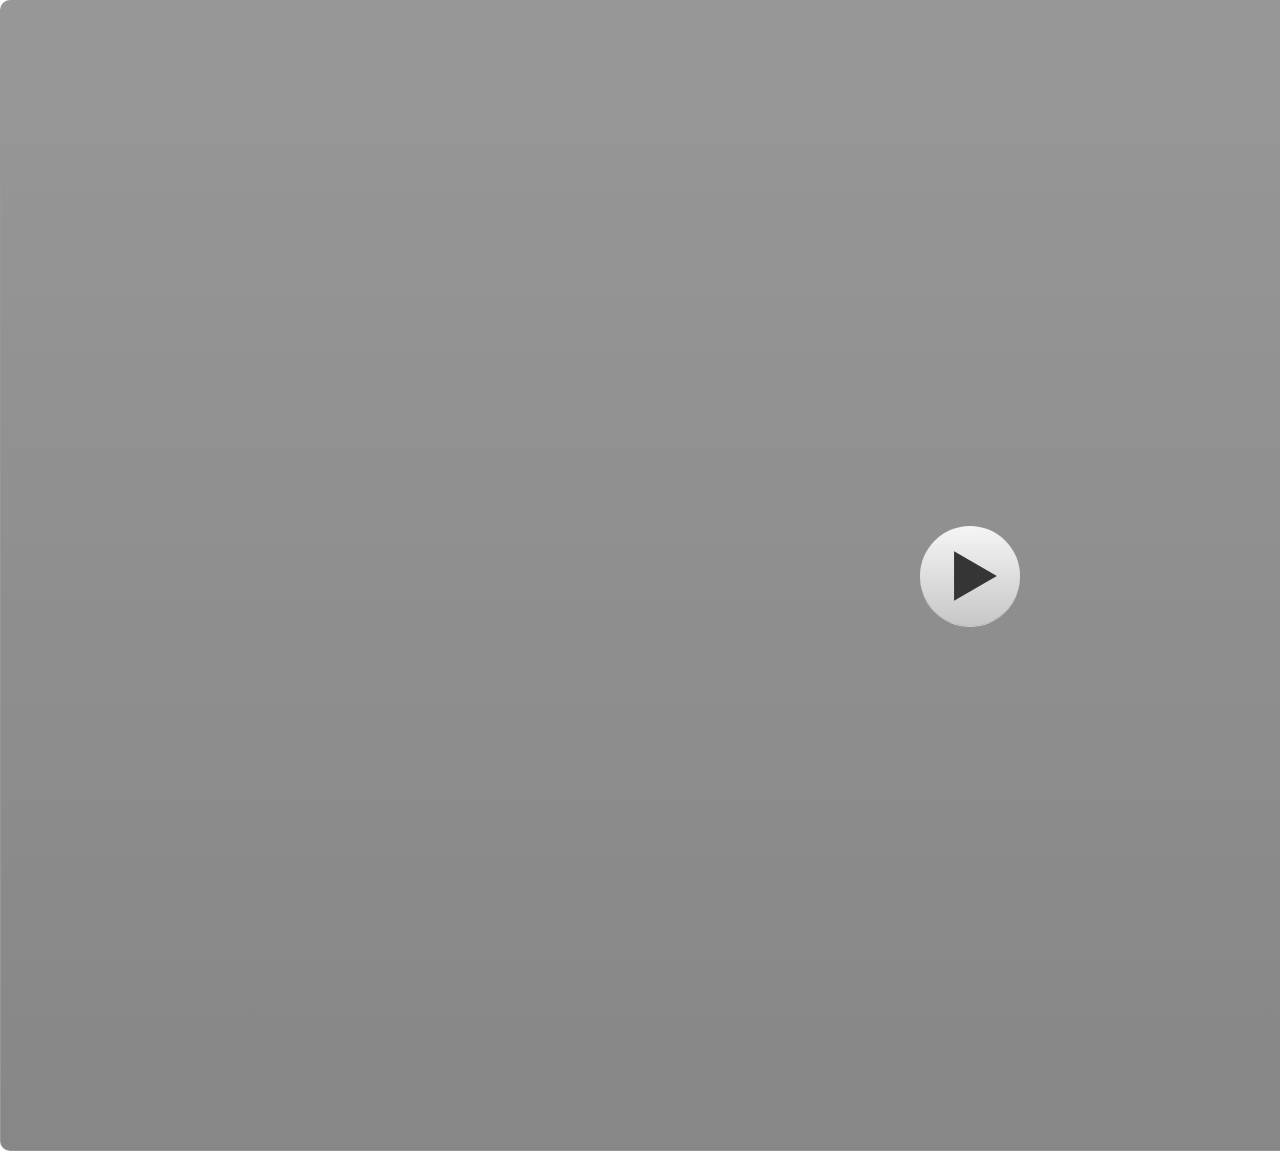
<file: index.html>
﻿<!doctype html>
<html lang="en-US">
<head>
  <meta charset="utf-8">
  <!-- Created using Storyline 3 - http://www.articulate.com  -->
  <!-- version: 3.20.30234.0 -->
  <title>MPI Pancaindra Rainbow Ruby</title>
  <meta http-equiv="x-ua-compatible" content="IE=edge"/>
  <meta name="viewport" content="width=device-width,initial-scale=1,user-scalable=no,shrink-to-fit=no,minimal-ui"/>
  <meta name="apple-mobile-web-app-capable" content="yes"/>
  <style>
    html, body { height: 100%; padding: 0; margin: 0 }
    #app { height: 100%; width: 100%; }
  </style>

  <script>
    window.DS = {};
    window.globals = {
      DATA_PATH_BASE: '',
      HAS_FRAME: true,
      HAS_SLIDE: true,

      lmsPresent: false,
      tinCanPresent: false,
      cmi5Present: false,
      aoSupport: false,
      scale: 'noscale',
      captureRc: false,
      browserSize: 'optimal',
      bgColor: '#FFFFFF',
      features: '',
      themeName: 'classic',
      preloaderColor: '#FFFFFF',
      suppressAnalytics: false,
      productChannel: 'perpetual',
      publishSource: 'storyline',
      aid: '',
      cid: '5c1e75ef-ce2b-490e-85e4-bdbe77e47449',
      playerVersion: '3.20.30234.0',
      publishTimestamp: '2025-12-14T12:23:02.2858098Z',
      maxIosVideoElements: 10,
      connectionSettings: { },

      
      parseParams: function(qs) {
        if (window.globals.parsedParams != null) {
          return window.globals.parsedParams;
        }
        qs = (qs || window.location.search.substr(1)).split('+').join(' ');
        var params = {},
            tokens,
            re = /[?&]?([^=]+)=([^&]*)/g;

        while (tokens = re.exec(qs)) {
          params[decodeURIComponent(tokens[1]).trim()] =
            decodeURIComponent(tokens[2]).trim();
        }
        window.globals.parsedParams = params;
        return params;
      }

    };
  </script>
  <script>
    var isIe11 = ('ActiveXObject' in window || window.MSBlobBuilder != null)
      && window.msCrypto != null && !window.ActiveXObject;
    if (isIe11) {
      window.globals.unsupportedBrowser = true;
      document.write(atob('[base64]'));
    }
  </script>
  
  <script>window.THREE = { };</script>
  
</head>
<body style="background: #FFFFFF" class="cs-HTML theme-classic">
  <!-- 360 -->
  <script>!function(){var e,i=/iPhone/i,o=/iPod/i,n=/iPad/i,t=/\biOS-universal(?:.+)Mac\b/i,r=/\bAndroid(?:.+)Mobile\b/i,a=/Android/i,d=/(?:SD4930UR|\bSilk(?:.+)Mobile\b)/i,p=/Silk/i,l=/Windows Phone/i,u=/\bWindows(?:.+)ARM\b/i,b=/BlackBerry/i,s=/BB10/i,c=/Opera Mini/i,f=/\b(CriOS|Chrome)(?:.+)Mobile/i,h=/Mobile(?:.+)Firefox\b/i,v=function(e){return void 0!==e&&"MacIntel"===e.platform&&"number"==typeof e.maxTouchPoints&&e.maxTouchPoints>1&&"undefined"==typeof MSStream};e=function(e){var m={userAgent:"",platform:"",maxTouchPoints:0};e||"undefined"==typeof navigator?"string"==typeof e?m.userAgent=e:e&&e.userAgent&&(m={userAgent:e.userAgent,platform:e.platform,maxTouchPoints:e.maxTouchPoints||0}):m={userAgent:navigator.userAgent,platform:navigator.platform,maxTouchPoints:navigator.maxTouchPoints||0};var g=m.userAgent,y=g.split("[FBAN");void 0!==y[1]&&(g=y[0]),void 0!==(y=g.split("Twitter"))[1]&&(g=y[0]);var A=function(e){return function(i){return i.test(e)}}(g),w={apple:{phone:A(i)&&!A(l),ipod:A(o),tablet:!A(i)&&(A(n)||v(m))&&!A(l),universal:A(t),device:(A(i)||A(o)||A(n)||A(t)||v(m))&&!A(l)},amazon:{phone:A(d),tablet:!A(d)&&A(p),device:A(d)||A(p)},android:{phone:!A(l)&&A(d)||!A(l)&&A(r),tablet:!A(l)&&!A(d)&&!A(r)&&(A(p)||A(a)),device:!A(l)&&(A(d)||A(p)||A(r)||A(a))||A(/\bokhttp\b/i)},windows:{phone:A(l),tablet:A(u),device:A(l)||A(u)},other:{blackberry:A(b),blackberry10:A(s),opera:A(c),firefox:A(h),chrome:A(f),device:A(b)||A(s)||A(c)||A(h)||A(f)},any:!1,phone:!1,tablet:!1};return w.any=w.apple.device||w.android.device||w.windows.device||w.other.device,w.phone=w.apple.phone||w.android.phone||w.windows.phone,w.tablet=w.apple.tablet||w.android.tablet||w.windows.tablet,w}(),"object"==typeof exports&&"undefined"!=typeof module?module.exports=e:"function"==typeof define&&define.amd?define((function(){return e})):this.isMobile=e}();
    window.isMobile.apple.tablet = window.isMobile.apple.tablet ||
      (navigator.platform === 'MacIntel' && navigator.maxTouchPoints > 1);
    window.isMobile.apple.device = window.isMobile.apple.device || window.isMobile.apple.tablet;
    window.isMobile.tablet = window.isMobile.tablet || window.isMobile.apple.tablet;
    window.isMobile.any = window.isMobile.any || window.isMobile.apple.tablet;
  </script>

  <div id="focus-sink" tabindex="-1"></div>

  <div id="preso"></div>
  <script>
    (function() {

      var classTypes = [ 'desktop', 'mobile', 'phone', 'tablet' ];

      var addDeviceClasses = function(prefix, testObj) {
        var curr, i;
        for (i = 0; i < classTypes.length; i++) {
          curr = classTypes[i];
          if (testObj[curr]) {
            document.body.classList.add(prefix + curr);
          }
        }
      };

      var params = window.globals.parseParams(),
          isDevicePreview = params.devicepreview === '1',
          isPhoneOverride = params.deviceType === 'phone' || (isDevicePreview && params.phone == '1'),
          isTabletOverride = (params.deviceType === 'tablet' || isDevicePreview) && !isPhoneOverride,
          isMobileOverride = isPhoneOverride || isTabletOverride;

      var deviceView = {
        desktop: !window.isMobile.any && !isMobileOverride,
        mobile: window.isMobile.any || isMobileOverride,
        phone: isPhoneOverride || (window.isMobile.phone && !isTabletOverride),
        tablet: isTabletOverride || window.isMobile.tablet
      };

      window.globals.deviceView = deviceView;
      window.isMobile.desktop = !window.isMobile.any;
      window.isMobile.mobile = window.isMobile.any;

      addDeviceClasses('view-', deviceView);

    })();
  </script>
  
  <script src='story_content/user.js' type=text/javascript></script>
  <div class="slide-loader"></div>

  <script>
    if (window.globals.deviceView.isMobile) { var doc = document, loader = doc.body.querySelector('.slide-loader'); [ 1, 2, 3 ].forEach(function(n) { var d = doc.createElement('div'); d.style.backgroundColor = window.globals.preloaderColor; d.classList.add('mobile-loader-dot'); d.classList.add('dot' + n); loader.appendChild(d); }); }
  </script>

  <div class="mobile-load-title-overlay" style="display: none">
    <div class="mobile-load-title">MPI Pancaindra Rainbow Ruby</div>
  </div>

  <div class="mobile-chrome-warning"></div>

  
<style>
  .warn-connection-dialog {
    display: none;
    background: transparent;
    pointer-events: none;
    position: fixed;
    left: 0;
    top: 0;
    width: 100%;
    height: 100%;
    z-index: 999;
  }

  .warn-connection-content {
    border-radius: 4px;
    background: white;
    border: 1px solid #E7E7E7;
    color: #333333;
    box-shadow: 0 2px 4px rgba(0, 0, 0, 0.25);
    transition: all 150ms ease-out;
    position: absolute;
    white-space: nowrap;
  }

  .view-phone.is-landscape .warn-connection-content {
    left: 23px;
    bottom: 23px;
  }

  .view-tablet.is-landscape .warn-connection-content {
    left: 50%;
    top: 20px;
    transform: translateX(-50%);
  }

  .is-portrait .warn-connection-content {
    transform: translate(-50%, calc(-100% - 15px));
  }

  .warn-connection-content p {
    display: inline-block;
    margin: 0 8px 0 0;
    line-height: 33px;
    font-size: 11px;
  }

  .warn-connection-content svg {
    position: relative;
    vertical-align: middle;
    margin: 0 2px 2px 8px;
  }

  .view-desktop .warn-connection-content {
    left: 1.5em;
    bottom: 1.5em;
  }

  .view-desktop .warn-connection-content p {
    font-size: 1.1em;
  }

  .is-offline .warn-connection-dialog {
    display: block;
  }

  .is-offline .cs-panel * {
    pointer-events: none !important;
  }

  .is-offline .cs-panel {
    pointer-events: all !important;
  }

  .is-offline #nav-controls * {
    pointer-events: none !important;
  }

  .is-offline #nav-controls {
    pointer-events: all !important;
  }
</style>

<div class="warn-connection-dialog">
  <div class="warn-connection-content">
    <svg width="17" height="15" viewBox="0 0 17 15" xmlns="http://www.w3.org/2000/svg">
      <path fill="#8F0000" stroke="white" d="M16.07,12.98 L15.88,12.23 L9.51,1.21 C8.97,0.26,7.6,0.26,7.06,1.21 L0.69,12.23 C0.15,13.16,0.81,14.36,1.91,14.36 H14.65 C15.47,14.36,16.05,13.7,16.07,12.98 Z"/>
      <path fill="white" stroke="white" d="M8.58,5.5 C8.35,5.28,8.5,5.35,8.21,5.32 C8.09,5.35,7.97,5.49,7.96,5.67 C7.97,5.79,7.98,5.92,7.98,6.04 L7.98,6.04 C7.99,6.17,8,6.31,8.01,6.43 L8.01,6.44 C8.03,6.92,8.06,7.41,8.09,7.9 L8.09,7.9 C8.12,8.39,8.14,8.88,8.17,9.37 C8.17,9.39,8.18,9.42,8.2,9.44 C8.23,9.46,8.25,9.47,8.28,9.47 C8.31,9.47,8.34,9.46,8.35,9.44 C8.37,9.43,8.38,9.4,8.39,9.35 L8.39,9.34 C8.39,9.24,8.4,9.15,8.4,9.05 L8.4,9.05 C8.41,8.96,8.41,8.86,8.42,8.75 C8.43,8.44,8.45,8.12,8.47,7.81 L8.47,7.81 C8.49,7.49,8.51,7.18,8.53,6.87 C8.55,6.46,8.56,6.05,8.59,5.64 L8.6,5.62 C8.6,5.57,8.59,5.53,8.58,5.5 L8.21,5.32 Z"/>
      <circle fill="white" stroke="white" cx="8.3" cy="11.35" r="0.3"/>
    </svg>
    <p>You are offline. Trying to reconnect...</p>
  </div>
</div>

<script>
  (function() {
    window.DS.connection = {
      warningShown: false,
      assets: {},
      loadingAssetGroup: false,
      retryDelay: 500
    };

    // @TODO this is POC code and can be cleaned up a bit more if we move forward
    // with the feature



    // The `window.globals.features` variable must be set in `webpack.dev.config` when testing locally - it is not enough
    // to have it in the data - but it must be set there as well.
    var useConnectionMessages = window.AbortController != null &&
      window.location.protocol != 'file:' &&
      window.globals.features.indexOf('ConnectionMessages') != -1;

    window.DS.connection.useConnectionMessages = useConnectionMessages

    var assetCount = 0;
    var checkLoadedId;
    var connectionSettings = window.globals.connectionSettings;

    if (useConnectionMessages && connectionSettings != null) {
      var contentEl = document.querySelector('.warn-connection-content');
      var messageEl = contentEl.querySelector('p')

      if (connectionSettings.useDarkTheme) {
        contentEl.style.borderColor = '#BABBBA';
        contentEl.style.backgroundColor = '#282828';
        contentEl.style.color = '#FFFFFF';
      }

      if (connectionSettings.message != null) {
        messageEl.textContent = window.decodeURIComponent(connectionSettings.message);
      }
    }

    function checkAssetsReady() {
      for (var i in DS.connection.assets) {
        if (!DS.connection.assets[i].success) {
          return false;
        }
      }
      return true;
    }

    function stopAssetGroup() {
      if (!useConnectionMessages) { return; }

      assetCount = 0;

      DS.connection.oldAssetGroup = DS.connection.assets;
      DS.connection.assets = {};
      DS.connection.loadingAssetGroup = false;
      clearInterval(checkLoadedId);
    }

    function startAssetGroup() {
      if (!useConnectionMessages) { return; }
      var ticks = 0;
      clearInterval(checkLoadedId);
      checkLoadedId = setInterval(function() {
        var loaded = 0;
        if (assetCount === 0 && loaded === 0) {
          clearInterval(checkLoadedId);
          return;
        }

        for (var i in DS.connection.assets) {
          if (DS.connection.assets[i].success) {
            loaded++;
          }
        }

        if (assetCount === loaded && checkAssetsReady()) {
          for (var i in DS.connection.assets) {
            if (DS.connection.assets[i].action) {
              DS.connection.assets[i].action();
            }
          }
          hideWarning();
          stopAssetGroup();
        }
      }, 100)
    }

    function requiredAsset(url, action, retry, type) {
      if (!useConnectionMessages) { return; }
      if (DS.connection.assets[url]) { return; }

      DS.connection.assets[url] = {
        success: false, action: action, retry: retry, type: type
      };
      assetCount = Object.keys(DS.connection.assets).length;
      if (!DS.connection.loadingAssetGroup) {
        startAssetGroup();
      }
      DS.connection.loadingAssetGroup = true;
    }

    function assetLoaded(url) {
      if (!useConnectionMessages) { return; }
      if (DS.connection.assets[url]) {
        DS.connection.assets[url].success = true;
      }
    }

    function assetFailed(url) {
      if (!useConnectionMessages) { return; }
      if (!DS.connection.assets[url]) {
        if (/\.js$/.test(url)) {
          setTimeout(function() {
            if (DS.connection.lastSlideLoaded != null) {
              DS.connection.lastSlideLoaded();
            }
          }, DS.connection.retryDelay);
        }
        return;
      }
      if (!DS.connection.warningShown) { showWarning(); }
      if (DS.connection.assets[url].retry) {
        setTimeout(function() {
          if (!DS.connection.assets[url].success) {
            DS.connection.assets[url].retry()
          }
        }, DS.connection.retryDelay);
      }
    }

    function hideWarning() {
      document.body.classList.remove('is-offline');
      DS.connection.warningShown = false;
    }
    DS.connection.hideWarning = hideWarning

    function showWarning(btn) {
      document.body.classList.add('is-offline')
      DS.connection.warningShown = true;
      updateWarningPosition();
    }

    function updateWarningPosition() {
      if (!DS.connection.warningShown) {
        return;
      }

      var isPortrait = document.body.classList.contains('is-portrait');
      var warningEl = document.querySelector('.warn-connection-content');

      if (isPortrait) {
        var slide = document.querySelector('.primary-slide');
        var slideRect = slide.getBoundingClientRect();

        warningEl.style.top = `${slideRect.top}px`
        warningEl.style.left = `${slideRect.left + slideRect.width / 2}px`
      } else {
        warningEl.style.top = null;
        warningEl.style.left = null;
      }

      window.requestAnimationFrame(updateWarningPosition);
    }

    // these will all be noops if the feature flag isn't set in
    // the data and `window.globals.features`
    DS.connection.requiredAsset = requiredAsset;
    DS.connection.assetLoaded = assetLoaded;
    DS.connection.assetFailed = assetFailed;
    DS.connection.stopAssetGroup = stopAssetGroup;
    DS.connection.startAssetGroup = startAssetGroup;
  })();
</script>


  <script>
    
    if (window.autoSpider && window.vInterfaceObject) {
      document.querySelector('.mobile-load-title-overlay').style.display = 'none';
    }
  </script>

  

  <link rel="stylesheet" href="html5/data/css/output.min.css" data-noprefix/>
</body>
<script src="html5/lib/scripts/bootstrapper.min.js"></script>
</html>
</file>
<file: html5/data/css/output.min.css>
@font-face {
  font-family: 'Open SansBold CharsBold97856752';
  src: url('[data-uri]');
  font-style: normal;
  font-weight: normal;
}
@font-face {
  font-family: 'Open Sans Charset1_ 5o0606F864C';
  src: url('[data-uri]');
  font-style: normal;
  font-weight: normal;
}
@font-face {
  font-family: 'Open Sans Charset0_v9TY33EDE6F2';
  src: url('[data-uri]');
  font-style: normal;
  font-weight: normal;
}
@font-face {
  font-family: 'Open SansBold CharsBoldE47A47C6';
  src: url('[data-uri]');
  font-style: normal;
  font-weight: normal;
}
.cs-pxabnsnfns00000000001 .cs-infopanel  {
  box-shadow: 0 1px 0 rgba(184, 184, 184, 1);
  background: rgba(255, 255, 255, 1);
}
.cs-pxabnsnfns00000000001 .cs-infopanel .cs-link {
  color: rgba(124, 34, 128, 1);
}
.cs-pxabnsnfns00000000001 .cs-infopanel .cs-link:hover {
  color: rgba(0, 0, 238, 1);
}
.cs-pxabnsnfns00000000001 .cs-infopanel .cs-name {
  color: rgba(68, 68, 68, 1);
}
.cs-pxabnsnfns00000000001 .cs-infopanel .cs-title {
  color: rgba(153, 153, 153, 1);
}
.cs-pxabnsnfns00000000001 .cs-infopanelpopup  {
  box-shadow: 0 1px 0 rgba(184, 184, 184, 1);
  background: linear-gradient(180deg, rgba(233, 233, 233, 1) 0%, rgba(207, 207, 207, 1) 100%);
}
.cs-pxabnsnfns00000000001 .cs-infopanelpopup .cs-link {
  color: rgba(124, 34, 128, 1);
}
.cs-pxabnsnfns00000000001 .cs-infopanelpopup .cs-link:hover {
  color: rgba(0, 0, 238, 1);
}
.cs-pxabnsnfns00000000001 .cs-infopanelpopup .cs-name {
  color: rgba(68, 68, 68, 1);
}
.cs-pxabnsnfns00000000001 .cs-infopanelpopup .cs-bio {
  color: rgba(153, 153, 153, 1);
}
.cs-pxabnsnfns00000000001 .cs-timer  {
  color: rgba(85, 85, 85, 1);
}
.cs-pxabnsnfns00000000001 .cs-duration stop:first-child {
  stop-color: rgba(0, 215, 255, 1);
}
.cs-pxabnsnfns00000000001 .cs-duration stop:last-child {
  stop-color: rgba(0, 171, 255, 1);
}
.cs-pxabnsnfns00000000001 .cs-elapsed stop:first-child {
  stop-color: rgba(254, 227, 71, 1);
}
.cs-pxabnsnfns00000000001 .cs-elapsed stop:last-child {
  stop-color: rgba(252, 204, 42, 1);
}
.cs-pxabnsnfns00000000001 .cs-timer .cs-pie .cs-innerstroke {
  stroke: rgba(199, 199, 199, 1);
}
.cs-pxabnsnfns00000000001 .cs-timer .cs-pie .cs-innerborder {
  stroke: rgba(255, 255, 255, 1);
}
.cs-pxabnsnfns00000000001 .cs-window  {
  box-shadow: 0 8px 5px rgba(0, 0, 0, 0.2);
  border-color: rgba(234, 234, 234, 1);
  background: rgba(243, 243, 243, 1);
  color: rgba(85, 85, 85, 1);
}
.cs-pxabnsnfns00000000001 .cs-window .cs-diva {
  border-color: rgba(247, 247, 247, 1);
}
.cs-pxabnsnfns00000000001 .cs-window .cs-divb {
  border-color: rgba(211, 211, 211, 1);
}
.cs-pxabnsnfns00000000001 .cs-editor .cs-editor-slide {
  color: rgba(85, 85, 85, 1);
}
.cs-pxabnsnfns00000000001 .cs-editor .cs-editor-html {
  color: rgba(68, 68, 68, 1);
}
.cs-pxabnsnfns00000000001 .cs-editor .cs-editor-button {
  text-shadow: 0 1px 0 rgba(240, 240, 240, 1);
  color: rgba(53, 53, 53, 1);
  border-color: rgba(177, 177, 177, 1);
  background: linear-gradient(180deg, rgba(245, 245, 245, 1) 0%, rgba(199, 199, 199, 1) 100%);
}
.cs-pxabnsnfns00000000001 .cs-editor .cs-editor-button:hover {
  background: linear-gradient(180deg, rgba(242, 242, 242, 1) 0%, rgba(175, 175, 175, 1) 100%);
}
.cs-pxabnsnfns00000000001 .cs-editor .cs-editor-button:active {
  background: linear-gradient(180deg, rgba(199, 199, 199, 1) 0%, rgba(244, 244, 244, 1) 100%);
}
.cs-pxabnsnfns00000000001 .cs-listitem  {
  color: rgba(53, 53, 53, 1);
  border-color: rgba(223, 223, 223, 1);
}
.cs-pxabnsnfns00000000001 .cs-listitem.cs-viewed {
  color: rgba(144, 144, 144, 1);
}
.cs-pxabnsnfns00000000001 .cs-listitem.cs-selected {
  color: rgba(53, 53, 53, 1);
  background: rgba(192, 226, 241, 1);
}
.cs-pxabnsnfns00000000001 .cs-listitem.cs-selected:hover {
  background: rgba(192, 226, 241, 1);
}
.cs-pxabnsnfns00000000001 .cs-listitem.cs-selected.hover {
  background: rgba(192, 226, 241, 1);
}
.cs-pxabnsnfns00000000001 .cs-listitem.cs-selected:focus {
  background: rgba(192, 226, 241, 1);
}
.cs-pxabnsnfns00000000001 .cs-listitem .cs-icon-carrot {
  fill: rgba(53, 53, 53, 1);
}
.cs-pxabnsnfns00000000001 .cs-listitem .cs-icon-carrot .cs-shadow {
  fill: rgba(255, 255, 255, 1);
}
.cs-pxabnsnfns00000000001 .cs-listitem:hover {
  background: rgba(230, 230, 230, 1);
}
.cs-pxabnsnfns00000000001 .cs-listitem.hover {
  background: rgba(230, 230, 230, 1);
}
.cs-pxabnsnfns00000000001 .cs-listitem:focus {
  background: rgba(230, 230, 230, 1);
}
.cs-pxabnsnfns00000000001 .cs-glossary  {
  color: rgba(53, 53, 53, 1);
}
.cs-pxabnsnfns00000000001 .cs-glossary .cs-scrolling-panel {
  background: rgba(231, 231, 231, 1);
}
.cs-pxabnsnfns00000000001 .cs-glossary .cs-term.cs-selected .cs-choice-list-trigger {
  color: rgba(53, 53, 53, 1);
  background: rgba(192, 226, 241, 1);
}
.cs-pxabnsnfns00000000001 .cs-glossary .cs-term.cs-selected .cs-choice-list-trigger:focus {
  color: rgba(53, 53, 53, 1);
  background: rgba(192, 226, 241, 1);
}
.cs-pxabnsnfns00000000001 .cs-glossary .cs-term:hover .cs-choice-list-trigger {
  background: rgba(230, 230, 230, 1);
}
.cs-pxabnsnfns00000000001 .cs-glossary .cs-term.hover .cs-choice-list-trigger {
  background: rgba(230, 230, 230, 1);
}
.cs-pxabnsnfns00000000001 .cs-glossary .cs-term .cs-choice-list-trigger:focus {
  background: rgba(230, 230, 230, 1);
}
.cs-pxabnsnfns00000000001 .cs-glossary .cs-diva {
  border-color: rgba(226, 226, 226, 1);
}
.cs-pxabnsnfns00000000001 .cs-glossary .cs-divb {
  border-color: rgba(226, 226, 226, 1);
}
.cs-pxabnsnfns00000000001 .cs-glossary .cs-divc {
  border-color: rgba(250, 250, 250, 1);
}
.cs-pxabnsnfns00000000001 .cs-glossary .cs-heading {
  color: rgba(68, 68, 68, 1);
}
.cs-pxabnsnfns00000000001 .cs-resource .cs-separator {
  border-color: rgba(224, 224, 224, 1);
}
.cs-pxabnsnfns00000000001 .cs-outline  {
  color: rgba(68, 68, 68, 1);
}
.cs-pxabnsnfns00000000001 .cs-outline .cs-diva {
  border-color: rgba(198, 198, 198, 1);
}
.cs-pxabnsnfns00000000001 .cs-outline .cs-divb {
  border-color: rgba(249, 249, 249, 1);
}
.cs-pxabnsnfns00000000001 .cs-outline .cs-divc {
  border-color: rgba(225, 225, 225, 1);
}
.cs-pxabnsnfns00000000001 .cs-outline .cs-search-filter:hover {
  color: rgba(0, 0, 238, 1);
}
.cs-pxabnsnfns00000000001 .cs-outline .cs-search-filter.hover {
  color: rgba(0, 0, 238, 1);
}
.cs-pxabnsnfns00000000001 .cs-transcript  {
  color: rgba(68, 68, 68, 1);
}
.cs-pxabnsnfns00000000001 .cs-transcript .cs-div {
  border-color: rgba(225, 225, 225, 1);
}
.cs-pxabnsnfns00000000001 .cs-tabs:not(.topmenu-item) {
  color: rgba(85, 85, 85, 1);
}
.cs-pxabnsnfns00000000001 .cs-tabs .cs-inner-button:not(.topmenu-item) {
  text-shadow: 0 1px 0 rgba(240, 240, 240, 1);
}
.cs-pxabnsnfns00000000001 .cs-tabs:hover:not(.topmenu-item) {
  color: rgba(51, 51, 51, 1);
}
.cs-pxabnsnfns00000000001 .cs-tabs.cs-selected {
  background: rgba(243, 243, 243, 1);
  color: rgba(51, 51, 51, 1);
}
.cs-pxabnsnfns00000000001 .cs-seekcontrol  {
  background: linear-gradient(180deg, rgba(245, 245, 245, 1) 0%, rgba(199, 199, 199, 1) 100%);
  border-color: rgba(177, 177, 177, 1);
}
.cs-pxabnsnfns00000000001 .cs-seekcontrol .cs-button:hover .cs-icon {
  fill: rgba(85, 85, 85, 1);
}
.cs-pxabnsnfns00000000001 .cs-seekcontrol .cs-button.hover .cs-icon {
  fill: rgba(85, 85, 85, 1);
}
.cs-pxabnsnfns00000000001 .cs-seekcontrol .cs-button .cs-icon-shadow {
  fill: rgba(240, 240, 240, 1);
}
.cs-pxabnsnfns00000000001 .cs-seekcontrol .cs-button .cs-icon {
  fill: rgba(45, 45, 45, 1);
}
.cs-pxabnsnfns00000000001 .cs-seekcontrol .cs-seek .cs-fill {
  background: rgba(255, 255, 255, 1);
}
.cs-pxabnsnfns00000000001 .cs-seekcontrol .cs-seek {
  background: rgba(231, 231, 231, 1);
  border-color: rgba(184, 184, 184, 1);
}
.cs-pxabnsnfns00000000001 .cs-searchinput .cs-input {
  color: rgba(138, 138, 138, 1);
  border-color: rgba(173, 173, 173, 1);
  background: rgba(223, 223, 223, 1);
}
.cs-pxabnsnfns00000000001 .cs-searchinput .cs-input:focus {
  color: rgba(51, 51, 51, 1);
  background: rgba(250, 250, 250, 1);
}
.cs-pxabnsnfns00000000001 .cs-searchinput .cs-input:hover {
  box-shadow: inset 0 0 1px 0 rgba(107, 248, 255, 1);
}
.cs-pxabnsnfns00000000001 .cs-searchinput .cs-input.hover {
  box-shadow: inset 0 0 1px 0 rgba(107, 248, 255, 1);
}
.cs-pxabnsnfns00000000001 .cs-searchinput .cs-button .cs-icon {
  fill: rgba(138, 138, 138, 1);
}
.cs-pxabnsnfns00000000001 .cs-searchinput .cs-button:hover {
  fill: linear-gradient(180deg, rgba(245, 245, 245, 1) 0%, rgba(199, 199, 199, 1) 100%);
}
.cs-pxabnsnfns00000000001 .cs-searchinput .cs-button.hover {
  fill: linear-gradient(180deg, rgba(245, 245, 245, 1) 0%, rgba(199, 199, 199, 1) 100%);
}
.cs-pxabnsnfns00000000001 .cs-menu  {
  box-shadow: 0 1px 0 rgba(184, 184, 184, 1);
  background: rgba(243, 243, 243, 1);
}
.cs-pxabnsnfns00000000001 .cs-topmenu-item.active .cs-tab {
  background: rgba(243, 243, 243, 1);
}
.cs-pxabnsnfns00000000001 .cs-logo  {
  box-shadow: 0 1px 0 rgba(184, 184, 184, 1);
  background: rgba(255, 255, 255, 1);
}
.cs-pxabnsnfns00000000001 .cs-checkbox  {
  color: rgba(68, 68, 68, 1);
}
.cs-pxabnsnfns00000000001 .cs-checkbox:hover {
  border-color: rgba(107, 248, 255, 1);
}
.cs-pxabnsnfns00000000001 .cs-checkbox.hover {
  border-color: rgba(107, 248, 255, 1);
}
.cs-pxabnsnfns00000000001 .cs-checkbox .cs-box {
  color: rgba(255, 255, 255, 1);
  border-color: rgba(184, 184, 184, 1);
}
.cs-pxabnsnfns00000000001 .cs-checkbox .cs-box:checked::after {
  color: rgba(51, 204, 0, 1);
}
.cs-pxabnsnfns00000000001 .cs-checkbox .cs-box.checked.after {
  color: rgba(51, 204, 0, 1);
}
.cs-pxabnsnfns00000000001 .cs-button  {
  text-shadow: 0 1px 0 rgba(240, 240, 240, 1);
  color: rgba(53, 53, 53, 1);
  border-color: rgba(177, 177, 177, 1);
  background: linear-gradient(180deg, rgba(245, 245, 245, 1) 0%, rgba(199, 199, 199, 1) 100%);
  box-shadow: 0 1px 0 rgba(207, 207, 207, 1);
}
.cs-pxabnsnfns00000000001 .cs-button .cs-icon {
  fill: rgba(53, 53, 53, 1);
}
.cs-pxabnsnfns00000000001 .cs-button .cs-icon-shadow {
  fill: rgba(240, 240, 240, 1);
}
.cs-pxabnsnfns00000000001 .cs-button:hover {
  background: linear-gradient(180deg, rgba(242, 242, 242, 1) 0%, rgba(175, 175, 175, 1) 100%);
}
.cs-pxabnsnfns00000000001 .cs-button.hover {
  background: linear-gradient(180deg, rgba(242, 242, 242, 1) 0%, rgba(175, 175, 175, 1) 100%);
}
.cs-pxabnsnfns00000000001 .cs-button:active {
  background: linear-gradient(180deg, rgba(199, 199, 199, 1) 0%, rgba(244, 244, 244, 1) 100%);
}
.cs-pxabnsnfns00000000001 .cs-button.cs-disabled:hover {
  background: linear-gradient(180deg, rgba(245, 245, 245, 1) 0%, rgba(199, 199, 199, 1) 100%);
}
.cs-pxabnsnfns00000000001 .cs-button.cs-disabled.hover {
  background: linear-gradient(180deg, rgba(245, 245, 245, 1) 0%, rgba(199, 199, 199, 1) 100%);
}
.cs-pxabnsnfns00000000001 .cs-button.cs-disabled:active {
  background: linear-gradient(180deg, rgba(245, 245, 245, 1) 0%, rgba(199, 199, 199, 1) 100%);
}
.cs-pxabnsnfns00000000001 .cs-button.cs-volume:hover {
  background: linear-gradient(180deg, rgba(245, 245, 245, 1) 0%, rgba(199, 199, 199, 1) 100%);
}
.cs-pxabnsnfns00000000001 .cs-button.cs-volume.hover {
  background: linear-gradient(180deg, rgba(245, 245, 245, 1) 0%, rgba(199, 199, 199, 1) 100%);
}
.cs-pxabnsnfns00000000001 .cs-button.cs-volume:active {
  background: linear-gradient(180deg, rgba(245, 245, 245, 1) 0%, rgba(199, 199, 199, 1) 100%);
}
.cs-pxabnsnfns00000000001.cs-base  {
  color: rgba(85, 85, 85, 1);
  border-color: rgba(233, 233, 233, 1);
  background: linear-gradient(180deg, rgba(233, 233, 233, 1) 0%, rgba(207, 207, 207, 1) 100%);
}
.cs-pxabnsnfns00000000001.cs-base .cs-separator .cs-diva {
  background: rgba(211, 211, 211, 1);
}
.cs-pxabnsnfns00000000001.cs-base .cs-separator .cs-divb {
  background: rgba(247, 247, 247, 1);
}
.cs-pxabnsnfns00000000001.cs-base .cs-topmenu-item.active .cs-tab {
  border-color: rgba(211, 211, 211, 1);
}
.cs-pxabnsnfns00000000001.cs-base .cs-topmenu-item.active .cs-panel {
  border-color: rgba(211, 211, 211, 1);
}
.cs-pxabnsnfns00000000001.cs-base .cs-left {
  background: linear-gradient(180deg, rgba(219, 219, 219, 1) 0%, rgba(195, 195, 195, 1) 100%);
}
.cs-pxabnsnfns00000000001.cs-base .cs-area-primary .cs-slide-container {
  background: linear-gradient(180deg, rgba(233, 233, 233, 1) 0%, rgba(207, 207, 207, 1) 100%);
}
.cs-pxabnsnfns00000000001 .cs-volume::-moz-range-thumb {
  border-color: rgba(165, 165, 165, 1);
  box-shadow: inset 0 0 1px 0 rgba(212, 212, 212, 1);
  background: rgba(200, 200, 200, 1);
}
.cs-pxabnsnfns00000000001 .cs-volume::-ms-thumb {
  border-color: rgba(165, 165, 165, 1);
  box-shadow: inset 0 0 1px 0 rgba(212, 212, 212, 1);
  background: rgba(200, 200, 200, 1);
}
.cs-pxabnsnfns00000000001 .cs-volume::-webkit-slider-thumb {
  border-color: rgba(165, 165, 165, 1);
  box-shadow: inset 0 0 1px 0 rgba(212, 212, 212, 1);
  background: rgba(200, 200, 200, 1);
}
.cs-pxabnsnfns00000000001 .cs-volume::-moz-range-track {
  border-color: rgba(242, 242, 242, 1);
  background: linear-gradient(180deg, rgba(188, 188, 188, 1) 0%, rgba(188, 188, 188, 1) 50.196%, rgba(195, 195, 195, 1) 100%);
}
.cs-pxabnsnfns00000000001 .cs-volume::-ms-track {
  border-color: rgba(242, 242, 242, 1);
  background: linear-gradient(180deg, rgba(188, 188, 188, 1) 0%, rgba(188, 188, 188, 1) 50.196%, rgba(195, 195, 195, 1) 100%);
}
.cs-pxabnsnfns00000000001 .cs-volume::-webkit-slider-runnable-track {
  border-color: rgba(242, 242, 242, 1);
  background: linear-gradient(180deg, rgba(188, 188, 188, 1) 0%, rgba(188, 188, 188, 1) 50.196%, rgba(195, 195, 195, 1) 100%);
}
body.show-focus .tab-focus-box {
  border-color: rgba(255, 255, 0, 1);
}
.skipnav {
  border-color: rgba(255, 255, 0, 1);
}
.fn-npnxnanbsnfns00000000001 {
  font-family: 'Open SansD6FFC9F9';
  -webkit-font-variant-ligatures: no-common-ligatures;
  font-variant-ligatures: no-common-ligatures;
}
.fn-pxabnsnfns00000000001 {
  font-family: 'Open SansD6FFC9F9';
  -webkit-font-variant-ligatures: no-common-ligatures;
  font-variant-ligatures: no-common-ligatures;
}
.fn-npxnabnsnfns00000000001 {
  font-family: 'Open SansD6FFC9F9';
  -webkit-font-variant-ligatures: no-common-ligatures;
  font-variant-ligatures: no-common-ligatures;
}
.fn-npnxnanbnsnfns00000000001 {
  font-family: 'Open SansD6FFC9F9';
  -webkit-font-variant-ligatures: no-common-ligatures;
  font-variant-ligatures: no-common-ligatures;
}
.fn-pxabnsnfns00000000000 {
  font-family: 'Open SansD6FFC9F9';
  -webkit-font-variant-ligatures: no-common-ligatures;
  font-variant-ligatures: no-common-ligatures;
}
@font-face {
  font-family: 'Open SansD6FFC9F9';
  src: url('[data-uri]');
  font-style: normal;
  font-weight: bold;
}
@font-face {
  font-family: 'Open SansD6FFC9F9';
  src: url('[data-uri]');
  font-style: normal;
  font-weight: normal;
}
.cs-InvalidPromptSlide .cs-6GssRwWmkXv-InvalidPromptSlide-btn0 {
  color: rgba(53, 53, 53, 1);
  border-color: rgba(177, 177, 177, 1);
  background: linear-gradient(180deg, rgba(245, 245, 245, 1) 0%, rgba(199, 199, 199, 1) 100%);
  text-shadow: 0 1px 0 rgba(240, 240, 240, 1);
}
.cs-InvalidPromptSlide .cs-6GssRwWmkXv-InvalidPromptSlide-btn0 .cs-html {
  color: rgba(68, 68, 68, 1);
}
.cs-InvalidPromptSlide .cs-6GssRwWmkXv-InvalidPromptSlide-btn0 .cs-slide {
  border-color: rgba(85, 85, 85, 1);
}
.cs-InvalidPromptSlide .cs-6GssRwWmkXv-InvalidPromptSlide-btn0:hover {
  background: linear-gradient(180deg, rgba(242, 242, 242, 1) 0%, rgba(175, 175, 175, 1) 100%);
}
.cs-InvalidPromptSlide .cs-6GssRwWmkXv-InvalidPromptSlide-btn0:active {
  background: linear-gradient(180deg, rgba(199, 199, 199, 1) 0%, rgba(244, 244, 244, 1) 100%);
}
.cs-PrintPromptSlide .cs-6GssRwWmkXv-PrintPromptSlide-btn0 {
  color: rgba(53, 53, 53, 1);
  border-color: rgba(177, 177, 177, 1);
  background: linear-gradient(180deg, rgba(245, 245, 245, 1) 0%, rgba(199, 199, 199, 1) 100%);
  text-shadow: 0 1px 0 rgba(240, 240, 240, 1);
}
.cs-PrintPromptSlide .cs-6GssRwWmkXv-PrintPromptSlide-btn0 .cs-html {
  color: rgba(68, 68, 68, 1);
}
.cs-PrintPromptSlide .cs-6GssRwWmkXv-PrintPromptSlide-btn0 .cs-slide {
  border-color: rgba(85, 85, 85, 1);
}
.cs-PrintPromptSlide .cs-6GssRwWmkXv-PrintPromptSlide-btn0:hover {
  background: linear-gradient(180deg, rgba(242, 242, 242, 1) 0%, rgba(175, 175, 175, 1) 100%);
}
.cs-PrintPromptSlide .cs-6GssRwWmkXv-PrintPromptSlide-btn0:active {
  background: linear-gradient(180deg, rgba(199, 199, 199, 1) 0%, rgba(244, 244, 244, 1) 100%);
}
.cs-ScrollPromptSlide .cs-6GssRwWmkXv-ScrollPromptSlide-btn0 {
  color: rgba(53, 53, 53, 1);
  border-color: rgba(177, 177, 177, 1);
  background: linear-gradient(180deg, rgba(245, 245, 245, 1) 0%, rgba(199, 199, 199, 1) 100%);
  text-shadow: 0 1px 0 rgba(240, 240, 240, 1);
}
.cs-ScrollPromptSlide .cs-6GssRwWmkXv-ScrollPromptSlide-btn0 .cs-html {
  color: rgba(68, 68, 68, 1);
}
.cs-ScrollPromptSlide .cs-6GssRwWmkXv-ScrollPromptSlide-btn0 .cs-slide {
  border-color: rgba(85, 85, 85, 1);
}
.cs-ScrollPromptSlide .cs-6GssRwWmkXv-ScrollPromptSlide-btn0:hover {
  background: linear-gradient(180deg, rgba(242, 242, 242, 1) 0%, rgba(175, 175, 175, 1) 100%);
}
.cs-ScrollPromptSlide .cs-6GssRwWmkXv-ScrollPromptSlide-btn0:active {
  background: linear-gradient(180deg, rgba(199, 199, 199, 1) 0%, rgba(244, 244, 244, 1) 100%);
}
.cs-ResumePromptSlide .cs-6GssRwWmkXv-ResumePromptSlide-btn0 {
  color: rgba(53, 53, 53, 1);
  border-color: rgba(177, 177, 177, 1);
  background: linear-gradient(180deg, rgba(245, 245, 245, 1) 0%, rgba(199, 199, 199, 1) 100%);
  text-shadow: 0 1px 0 rgba(240, 240, 240, 1);
}
.cs-ResumePromptSlide .cs-6GssRwWmkXv-ResumePromptSlide-btn0 .cs-html {
  color: rgba(68, 68, 68, 1);
}
.cs-ResumePromptSlide .cs-6GssRwWmkXv-ResumePromptSlide-btn0 .cs-slide {
  border-color: rgba(85, 85, 85, 1);
}
.cs-ResumePromptSlide .cs-6GssRwWmkXv-ResumePromptSlide-btn0:hover {
  background: linear-gradient(180deg, rgba(242, 242, 242, 1) 0%, rgba(175, 175, 175, 1) 100%);
}
.cs-ResumePromptSlide .cs-6GssRwWmkXv-ResumePromptSlide-btn0:active {
  background: linear-gradient(180deg, rgba(199, 199, 199, 1) 0%, rgba(244, 244, 244, 1) 100%);
}
.cs-ResumePromptSlide .cs-6GssRwWmkXv-ResumePromptSlide-btn1 {
  color: rgba(53, 53, 53, 1);
  border-color: rgba(177, 177, 177, 1);
  background: linear-gradient(180deg, rgba(245, 245, 245, 1) 0%, rgba(199, 199, 199, 1) 100%);
  text-shadow: 0 1px 0 rgba(240, 240, 240, 1);
}
.cs-ResumePromptSlide .cs-6GssRwWmkXv-ResumePromptSlide-btn1 .cs-html {
  color: rgba(68, 68, 68, 1);
}
.cs-ResumePromptSlide .cs-6GssRwWmkXv-ResumePromptSlide-btn1 .cs-slide {
  border-color: rgba(85, 85, 85, 1);
}
.cs-ResumePromptSlide .cs-6GssRwWmkXv-ResumePromptSlide-btn1:hover {
  background: linear-gradient(180deg, rgba(242, 242, 242, 1) 0%, rgba(175, 175, 175, 1) 100%);
}
.cs-ResumePromptSlide .cs-6GssRwWmkXv-ResumePromptSlide-btn1:active {
  background: linear-gradient(180deg, rgba(199, 199, 199, 1) 0%, rgba(244, 244, 244, 1) 100%);
}
.cs-ExternalInterfaceErrorSlide .cs-buttonOK {
  color: rgba(53, 53, 53, 1);
  border-color: rgba(177, 177, 177, 1);
  background: linear-gradient(180deg, rgba(245, 245, 245, 1) 0%, rgba(199, 199, 199, 1) 100%);
  text-shadow: 0 1px 0 rgba(240, 240, 240, 1);
}
.cs-ExternalInterfaceErrorSlide .cs-buttonOK .cs-html {
  color: rgba(68, 68, 68, 1);
}
.cs-ExternalInterfaceErrorSlide .cs-buttonOK .cs-slide {
  border-color: rgba(85, 85, 85, 1);
}
.cs-ExternalInterfaceErrorSlide .cs-buttonOK:hover {
  background: linear-gradient(180deg, rgba(242, 242, 242, 1) 0%, rgba(175, 175, 175, 1) 100%);
}
.cs-ExternalInterfaceErrorSlide .cs-buttonOK:active {
  background: linear-gradient(180deg, rgba(199, 199, 199, 1) 0%, rgba(244, 244, 244, 1) 100%);
}
</file>
